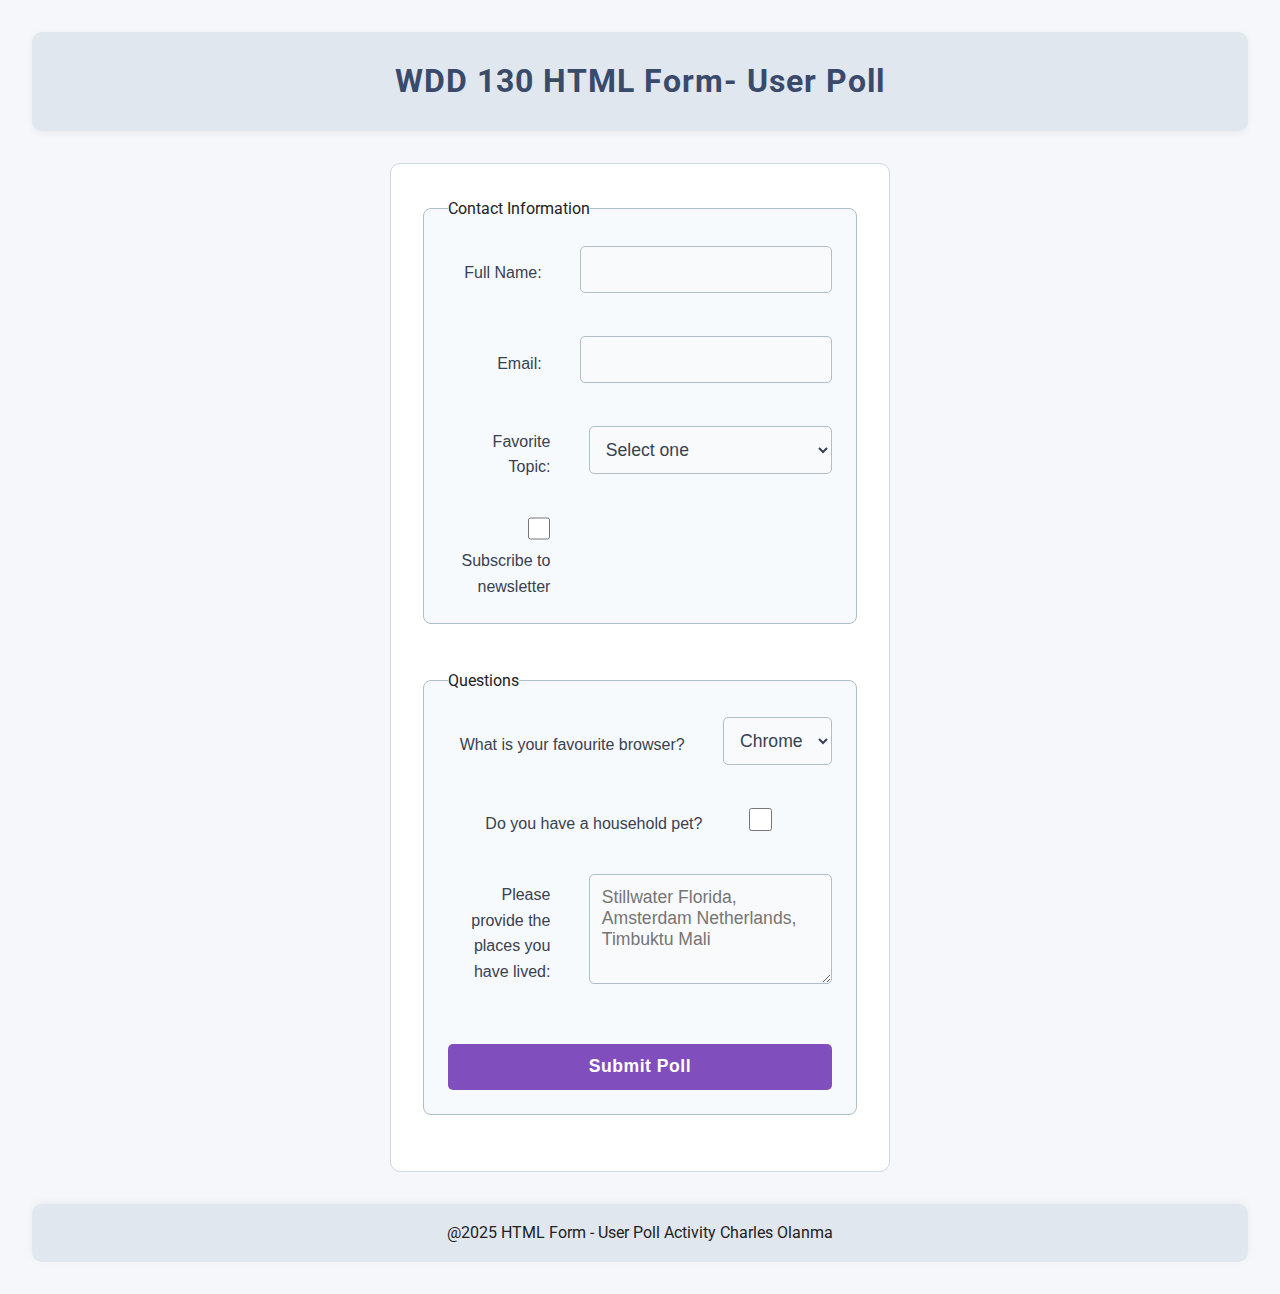
<file: week05/poll-form.html>
<!DOCTYPE html>
<html lang="en-US">
    <head>
    <meta charset="UTF-8">
    <meta name="viewport" content="width=device-width, initial-scale=1.0">
     <title> WDD 130  HTML Form- User Poll</title>
     <link rel="stylesheet" href="styles/poll-form.css">
     <link rel="preconnect" href="https://fonts.googleapis.com">
     <link rel="preconnect" href="https://fonts.gstatic.com" crossorigin>
     <link href="https://fonts.googleapis.com/css2?family=Roboto:wght@100..900&display=swap" rel="stylesheet">
    </head>
    
    <body>
        <header>
            <h1>WDD 130 HTML Form- User Poll</h1>
        </header>
        <main>
            <form>
             <fieldset>
                <legend> Contact Information</legend>
                <div class="form-item">
                    <label for="fullname">Full Name:</label>
                    <input type="text" id="fullname" name="fullname" required>
                </div>
                <div class="form-item">
                    <label for="email">Email:</label>
                    <input type="email" id="email" name="email" required>
                </div>
                <div class="form-item">
                    <label for="favorite">Favorite Topic:</label>
                    <select id="favorite" name="favorite">
                        <option value="">Select one</option>
                        <option value="html">HTML</option>
                        <option value="css">CSS</option>
                        <option value="javascript">JavaScript</option>
                    </select>
                </div>
                <div class="form-item">
                    <label for="subscribe">
                        <input type="checkbox" id="subscribe" name="subscribe">
                        Subscribe to newsletter
                    </label>
                </div>
             </fieldset> 
             <fieldset>
                <legend> Questions</legend>
                <div class="form-item column1">
                    <label for="browser">What is your favourite browser?</label>
                    <select id="browser" name="browser">
                        <option value="chrome">Chrome</option>
                        <option value="firefox">Firefox</option>
                        <option value="safari">Safari</option>
                        <option value="edge">Edge</option>
                    </select>
                </div>
                <div class="form-item column1">
                    <label for="pet">Do you have a household pet?</label>
                    <input type="checkbox" id="pet" name="pet">
                </div>
                <div class="form-item">
                    <label for="feedback">Please provide the places you have lived:</label>
                    <textarea id="feedback" name="feedback" rows="4" placeholder="Stillwater Florida, Amsterdam Netherlands, Timbuktu Mali"></textarea>
                </div>
                <button type="submit">Submit Poll</button>
             </fieldset>  
            </form>
        </main>
        <footer>
            <p>@2025   HTML Form - User Poll Activity   Charles Olanma</p>
        </footer>
    </body>
</html>
</file>
<file: week05/styles/poll-form.css>
* {
    margin: 0;
    padding: 0;
    box-sizing: border-box;
}

body {
    font-family: 'Roboto', Arial, sans-serif;
    background-color: #f5f7fa;
    color: #222;
    min-height: 100vh;
    line-height: 1.6;
    padding: 2rem;
}

header {
    text-align: center;
    margin-bottom: 2rem;
    background-color: #e0e7ef;
    padding: 1.5rem;
    border-radius: 10px;
    box-shadow: 0 2px 8px rgba(0,0,0,0.05);
}

header h1 {
    font-size: 2rem;
    color: #3a4a6b;
    letter-spacing: 1px;
    margin: 0;
    font-weight: 700;
}

form {
    width: 100%;
    max-width: 500px;
    margin: 2rem auto;
    padding: 2rem;
    border: 1px solid #cfd8dc;
    border-radius: 10px;
    background-color: #fff;
    display: grid;
    gap: 1.2rem;
}

fieldset {
    display: grid;
    gap: 1rem;
    border: 1px solid #b0bec5;
    border-radius: 8px;
    padding: 1.5rem;
    margin-bottom: 1.5rem;
    background-color: #f7fafc;
}

label,
input,
button,
select,
textarea {
    font-family: 'Segoe UI', Tahoma, Geneva, Verdana, sans-serif;
    font-size: 1rem;
    color: #374151;
}

input,
select,
textarea {
    padding: 0.75rem;
    font-size: 1.1rem;
    border: 1px solid #b0bec5;
    border-radius: 5px;
    background-color: #f9fafb;
    margin-bottom: 0.5rem;
    transition: border-color 0.2s;
}

input:focus,
select:focus,
textarea:focus {
    border-color: #814FBD;
    outline: none;
}

button {
    background-color: #814FBD;
    color: #fff;
    border: none;
    border-radius: 5px;
    padding: 0.7rem 1.5rem;
    font-size: 1.1rem;
    cursor: pointer;
    transition: background 0.2s;
}

button:hover {
    background-color: #6C5145;
}

label {
    text-align: right;
    align-self: center;
    padding-right: 1.2rem;
    margin-bottom: 0;
    font-weight: 500;
}

input[type="checkbox"] {
    width: 1.3em;
    height: 1.3em;
    vertical-align: bottom;
    margin-left: 0.5rem;
}

footer {
    text-align: center;
    margin-top: 2rem;
    padding: 1rem;
    background-color: #e0e7ef;
    border-radius: 10px;
    box-shadow: 0 -2px 8px rgba(0,0,0,0.05);
}


.form-item {
    display: grid;
    grid-template-columns: 1fr 2fr;
    align-items: center;
    gap: 0.7rem 1.2rem;
    margin-bottom: 1.2rem;
}

.column1 {
    grid-template-columns: 3fr 1fr;
    margin-bottom: 1.2rem;
}

.column2 {
    grid-template-columns: 1fr 2fr;
    margin-bottom: 1.2rem;
}

/* Ensure labels are vertically centered and right-aligned */
label {
    text-align: right;
    align-self: center;
    padding-right: 1.2rem;
    margin-bottom: 0;
    font-weight: 500;
}

/* Remove extra margin from last form-item in each fieldset */
fieldset .form-item:last-child {
    margin-bottom: 0;
}

/* Make textarea fill the input column */
textarea {
    resize: vertical;
    min-height: 80px;
    width: 100%;
    box-sizing: border-box;
}

/* Checkbox alignment fix */
input[type="checkbox"] {
    width: 1.3em;
    height: 1.3em;
    vertical-align: bottom;
    margin-left: 0.5rem;
}

/* Button full width and spacing */
button[type="submit"] {
    grid-column: 1 / -1;
    margin-top: 1rem;
    padding: 0.8rem 0;
    font-size: 1.1rem;
    font-weight: 600;
    letter-spacing: 0.5px;
}

/* Responsive: stack form on small screens */
@media (max-width: 600px) {
    .form-item,
    .column1,
    .column2 {
        grid-template-columns: 1fr;
        text-align: left;
    }
    label {
        text-align: left;
        padding-right: 0;
    }
    button[type="submit"] {
        width: 100%;
    }
}
</file>
